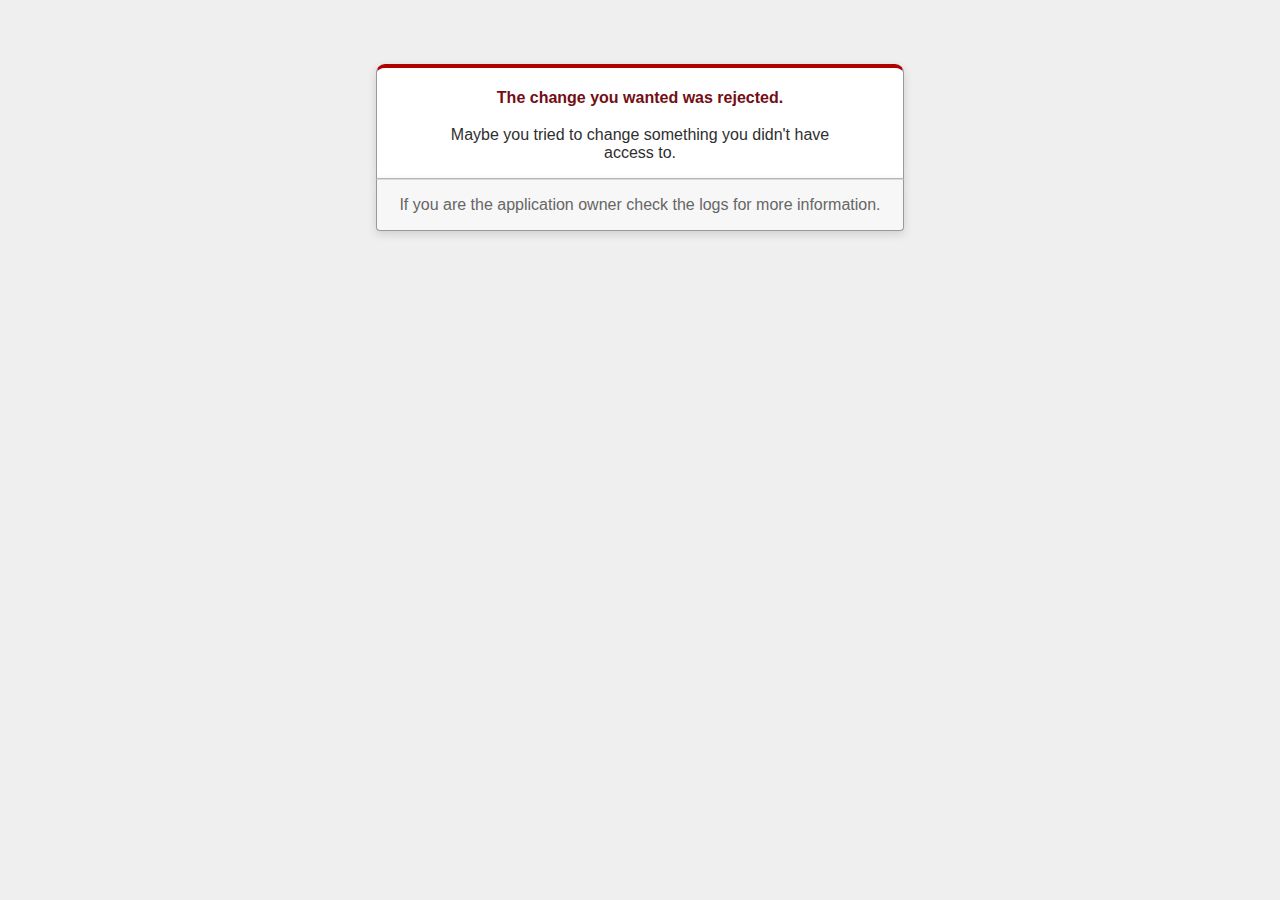
<file: cont103_seed/myapp/baukis2-gamma/public/422.html>
<!DOCTYPE html>
<html>
<head>
  <title>The change you wanted was rejected (422)</title>
  <meta name="viewport" content="width=device-width,initial-scale=1">
  <style>
  .rails-default-error-page {
    background-color: #EFEFEF;
    color: #2E2F30;
    text-align: center;
    font-family: arial, sans-serif;
    margin: 0;
  }

  .rails-default-error-page div.dialog {
    width: 95%;
    max-width: 33em;
    margin: 4em auto 0;
  }

  .rails-default-error-page div.dialog > div {
    border: 1px solid #CCC;
    border-right-color: #999;
    border-left-color: #999;
    border-bottom-color: #BBB;
    border-top: #B00100 solid 4px;
    border-top-left-radius: 9px;
    border-top-right-radius: 9px;
    background-color: white;
    padding: 7px 12% 0;
    box-shadow: 0 3px 8px rgba(50, 50, 50, 0.17);
  }

  .rails-default-error-page h1 {
    font-size: 100%;
    color: #730E15;
    line-height: 1.5em;
  }

  .rails-default-error-page div.dialog > p {
    margin: 0 0 1em;
    padding: 1em;
    background-color: #F7F7F7;
    border: 1px solid #CCC;
    border-right-color: #999;
    border-left-color: #999;
    border-bottom-color: #999;
    border-bottom-left-radius: 4px;
    border-bottom-right-radius: 4px;
    border-top-color: #DADADA;
    color: #666;
    box-shadow: 0 3px 8px rgba(50, 50, 50, 0.17);
  }
  </style>
</head>

<body class="rails-default-error-page">
  <!-- This file lives in public/422.html -->
  <div class="dialog">
    <div>
      <h1>The change you wanted was rejected.</h1>
      <p>Maybe you tried to change something you didn't have access to.</p>
    </div>
    <p>If you are the application owner check the logs for more information.</p>
  </div>
</body>
</html>
</file>
